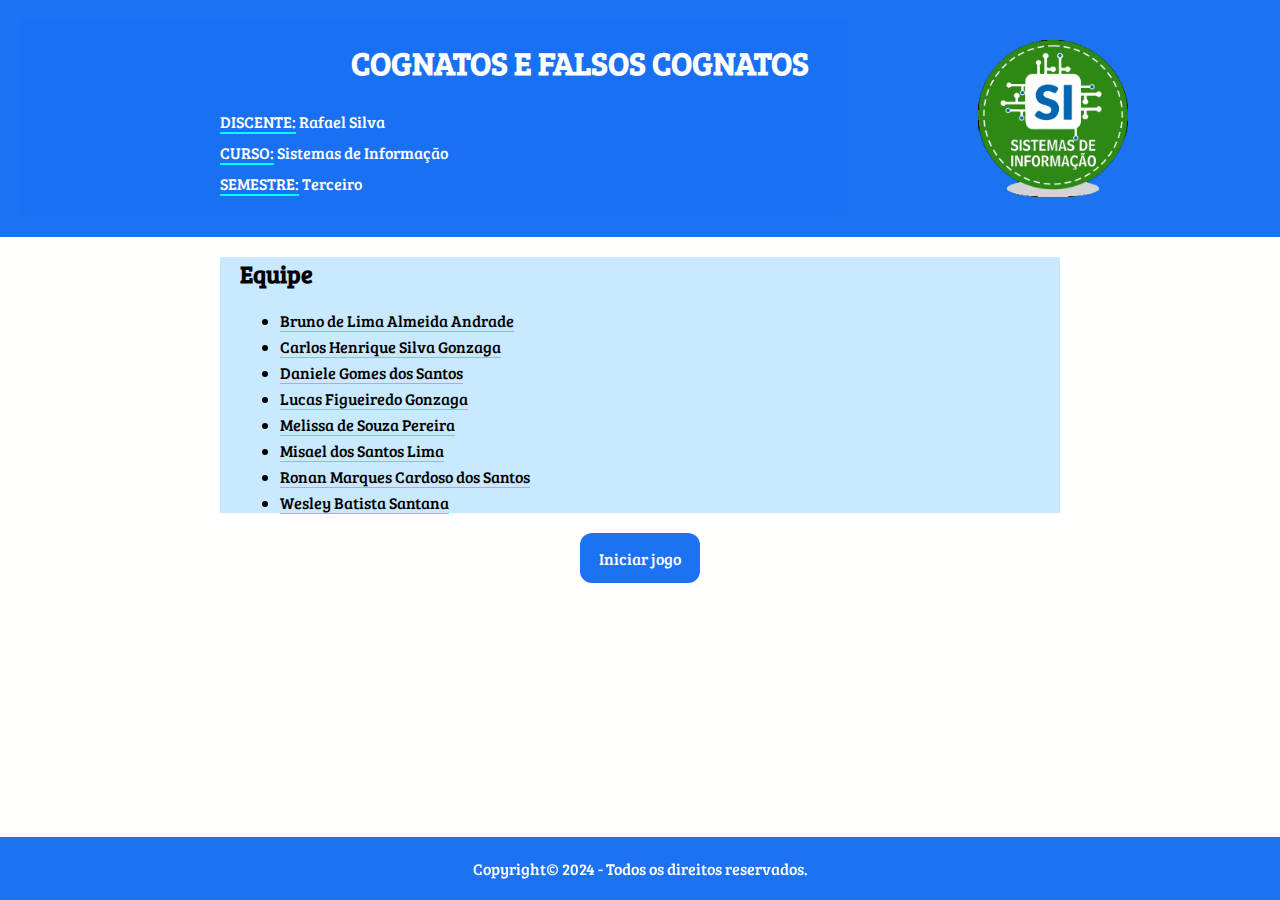
<file: index.html>
<!DOCTYPE html>
<html lang="pt-BR">

<head>
    <meta charset="UTF-8">
    <meta name="viewport" content="width=device-width, initial-scale=1.0">
    <link rel="preconnect" href="https://fonts.googleapis.com">
    <link rel="preconnect" href="https://fonts.gstatic.com" crossorigin>
    <link href="https://fonts.googleapis.com/css2?family=Bree+Serif&display=swap" rel="stylesheet">
    <link rel="stylesheet" href="assets/css/participantes.css">
    <title>Equipe- Cognates Game</title>
</head>

<body>
    <header>
        <div class="supEsquerdo">
            <h1>Cognatos e Falsos Cognatos </h1>

            <p><span>DISCENTE:</span> Rafael Silva</p>
            <p><span>CURSO:</span> Sistemas de Informação</p>
            <p><span>SEMESTRE:</span> Terceiro</p>
        </div>
        <div class="supDireito">
            <img src="./assets/img/logo-si.png" alt="Logo da Faculdade" class="logo">
        </div>
    </header>

    <div class="container">
        <h2>Equipe</h2>
        <ul class="equipe">
            <li><span class="alunos">Bruno de Lima Almeida Andrade</span></li>
            <li><span class="alunos">Carlos Henrique Silva Gonzaga</span></li>
            <li><span class="alunos">Daniele Gomes dos Santos</span></li>
            <li><span class="alunos">Lucas Figueiredo Gonzaga</span></li>
            <li><span class="alunos">Melissa de Souza Pereira</span></li>
            <li><span class="alunos">Misael dos Santos Lima</span></li>
            <li><span class="alunos">Ronan Marques Cardoso dos Santos</span></li>
            <li><span class="alunos">Wesley Batista Santana</span></li>
        </ul>
    </div>

    <div class="button">
        <a href="game.html" target="_blank">Iniciar jogo</a>
    </div>

    <footer>
        <p>Copyright© 2024 - Todos os direitos reservados. </p>
    </footer>
</body>

</html>
</file>
<file: assets/css/participantes.css>
body {
  font-family: "Bree Serif", serif;
  font-weight: 400;
  font-style: normal;
  margin: 0;
  padding: 0;
  background-color: rgba(255, 255, 254, 0.993);

}

header {
  max-height: 280px;
  display: flex;
  background-color: rgba(25, 112, 243, 0.986);
  color: #fff;
  padding: 20px;
  text-align: center;
}

.supEsquerdo {
  display: flex;
  flex-direction: column;
  align-items: flex-start;
  flex: 2;
  background-color: rgba(25, 112, 243, 0.986);
  border: none;
  font-size: 16px;
}

.supEsquerdo h1 {
  margin-left: 40%;
  text-transform: uppercase;
}

.supEsquerdo p {
  margin: 5px;
  margin-left: 200px;
}

span {
  border-bottom: 2px solid aqua;
}

.alunos {
  border-bottom: 1px solid aqua;
}

.supDireito {
  display: flex;
  justify-content: flex-start;
  flex: 1;
  border: none;
}

.container {
  background-color: rgba(164, 219, 255, 0.603);
  max-width: 800px;
  margin: 20px auto;
  padding: 0 20px;
}

li {
  margin-bottom: 5px;
}

.logo {
  max-width: 150px;
  margin: 20px auto;
  display: block;
}

.equipe {
  margin-top: 20px;
}

.button {
  display: flex;
  flex-direction: row;
  justify-content: center;
  align-items: center;
  margin: auto;
  width: 120px;
  height: 50px;
  background-color: rgba(25, 112, 243, 0.986);
  border-radius: 12px;
  transition: background-color 0.5s ease, color 0.5s ease, transform 0.5s 
}

.button a {
  text-decoration: none;
  color: #fff;
}

.button:hover {
  transform: scale(1.2);
  box-shadow: 4px 4px 2px #ccc;
}


footer {
  background-color: rgba(25, 112, 243, 0.986);
  color: #ffffff;
  text-align: center;
  padding: 5px 0;
  position: fixed;
  bottom: 0;
  width: 100%;
}
</file>
